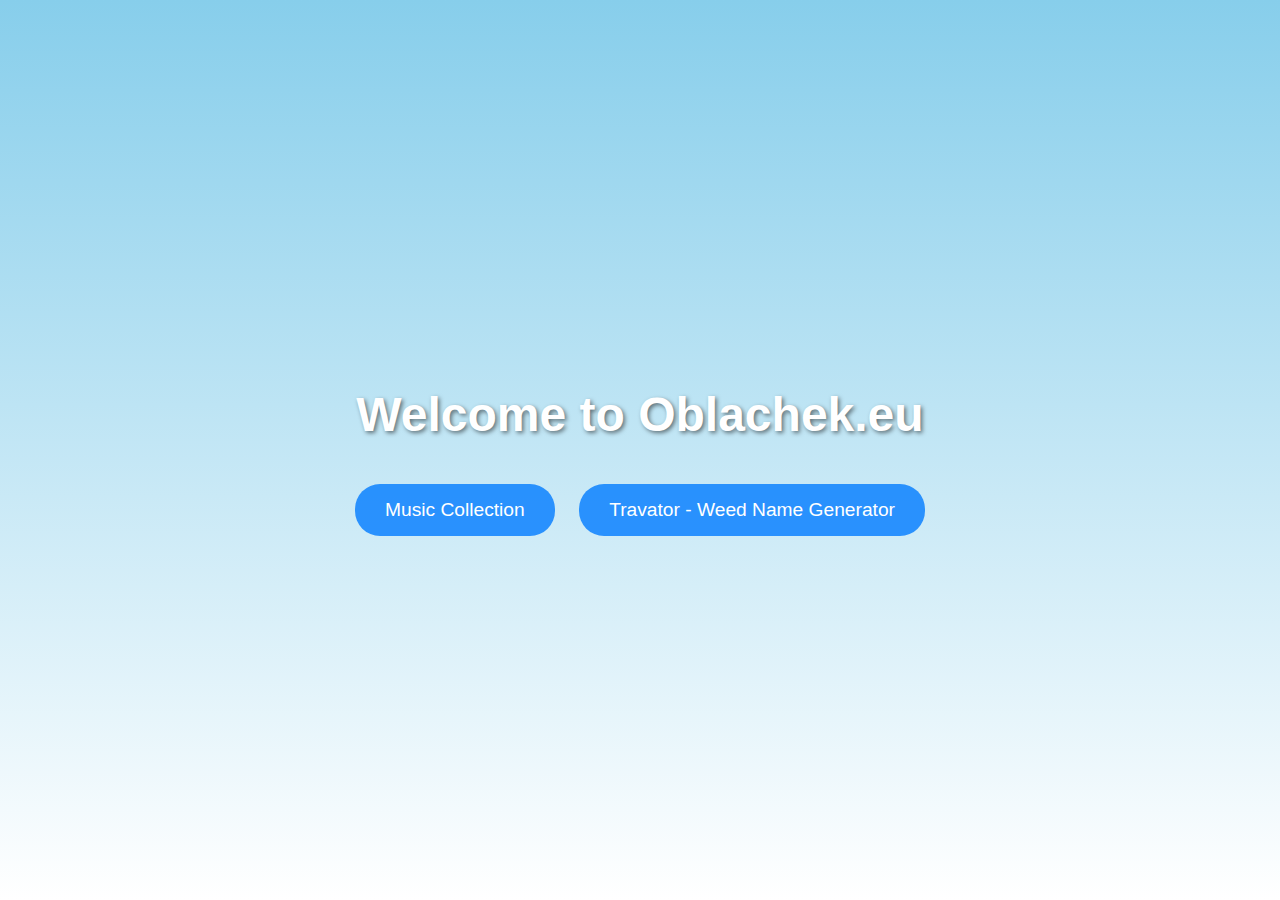
<file: index.html>
<!DOCTYPE html>
<html lang="en">
<head>
    <meta charset="UTF-8">
    <meta name="viewport" content="width=device-width, initial-scale=1.0">
    <title>Oblachek.eu</title>
    <style>
        body {
            margin: 0;
            padding: 0;
            height: 100vh;
            display: flex;
            align-items: center;
            justify-content: center;
            flex-direction: column;
            background: linear-gradient(to bottom, #87CEEB, #FFFFFF);
            font-family: Arial, sans-serif;
            overflow: hidden;
            position: relative;
        }
        .container {
            text-align: center;
            z-index: 10;
        }
        h1 {
            font-size: 3rem;
            color: #ffffff;
            text-shadow: 2px 2px 4px rgba(0, 0, 0, 0.5);
        }
        .buttons a {
            display: inline-block;
            margin: 10px;
            padding: 15px 30px;
            font-size: 1.2rem;
            color: white;
            background: rgba(0, 123, 255, 0.8);
            border-radius: 25px;
            text-decoration: none;
            transition: 0.3s;
        }
        .buttons a:hover {
            background: rgba(0, 123, 255, 1);
        }
    </style>
</head>
<body>
    <div class="container">
        <h1>Welcome to Oblachek.eu</h1>
        <div class="buttons">
            <a href="music/index.html">Music Collection</a>
            <a href="travator/index.html">Travator - Weed Name Generator</a>
        </div>
    </div>
</body>
</html>
</file>
